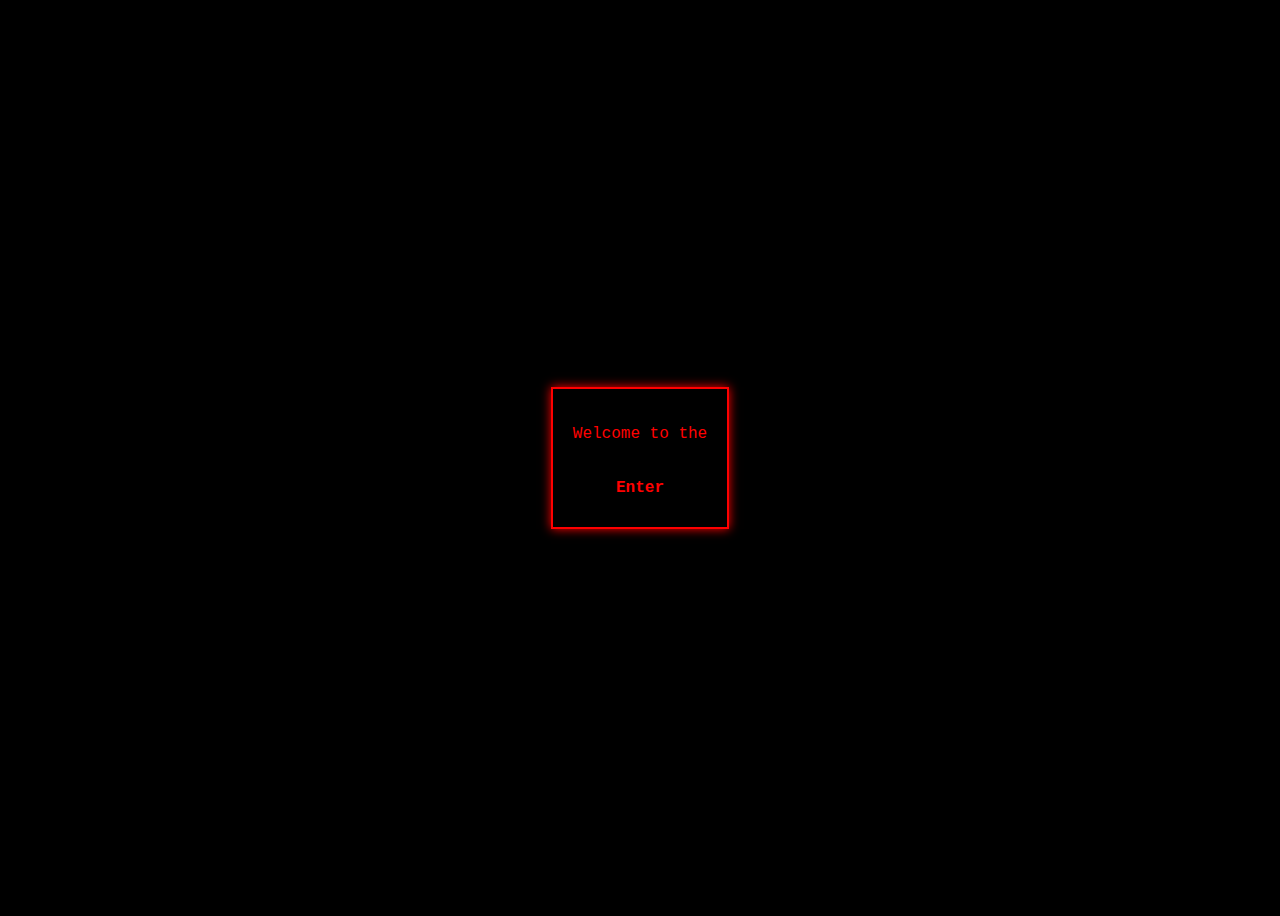
<file: index.html>
<!DOCTYPE html>
<html lang="en">
<head>
    <meta charset="UTF-8">
    <meta name="viewport" content=""width=device-width, initial-scale="1.0">
    <title>Tim Andre Arias | Computer Science</title>
    <link rel="stylesheet" href="style.css">
    <script defer src="script.js"></script>
</head>
<body>
    <div class="terminal">
        <p id="intro-text"></p>
        <a href="about.html" class="btn">Enter</a>
    </div>
</body>
</html>
</file>
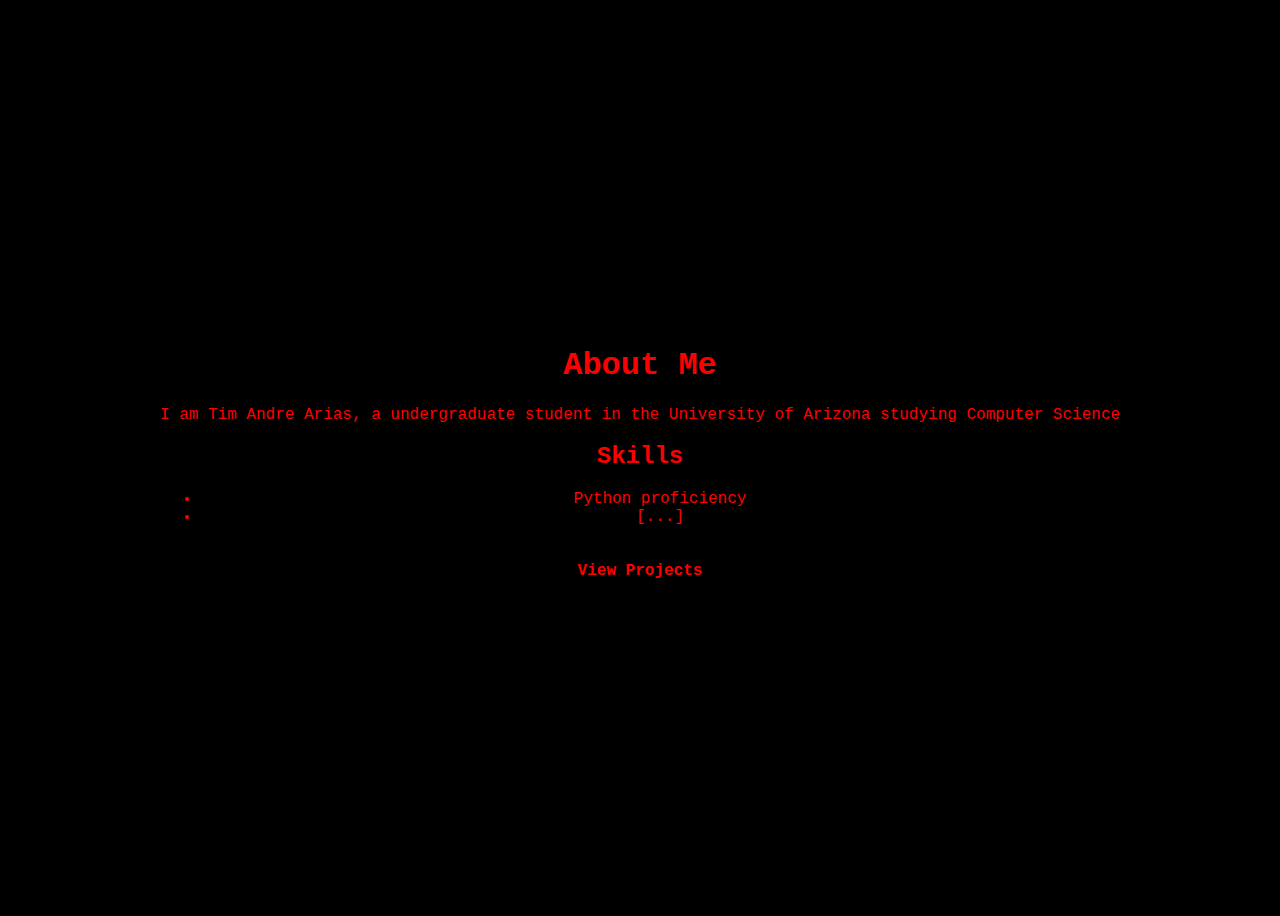
<file: about.html>
<!DOCTYPE html>
<html lang="en">
<head>

    <meta charset="UTF-8">
    <meta name="viewport" content="width=device-width, initial-scale=1.0">
    <title>About Me | Tim Andre Arias</title>
    <link rel="stylesheet" href="style.css">
</head>
<body>
    <div c;ass="container">
        <h1>About Me</h1>
        <p>I am Tim Andre Arias, a undergraduate student in the University of Arizona studying Computer Science</p>
        <h2>Skills</h2>
        <ul>
            <li>Python proficiency</li>
            <li>[...]</li>
        </ul>
        <a href="projects.html" class="btn">View Projects</a>
    </div>
</body>
</html>
</file>
<file: style.css>
@import url('https://fonts.googleapis.com/css2?family=Source+Code+Pro:wght@300;700&display=swap');

body {
    background-color: #000;
    color: red;
    font-family: 'Courier New', Courier, monospace;
    display: flex;
    justify-content: center;
    align-items: center;
    height: 100vh;
    text-align: center;
}

.terminal {
    background: rgba(0, 0, 0, 0.8);
    padding: 20px;
    border: 2px solid red;
    box-shadow: 0px 0px 10px red;
}

.btn {
    display: inline-block;
    margin-top: 10px;
    padding: 10px 20px;
    color: red;
    background: black;
    text-decoration: none;
    font-weight: bold;
}
</file>
